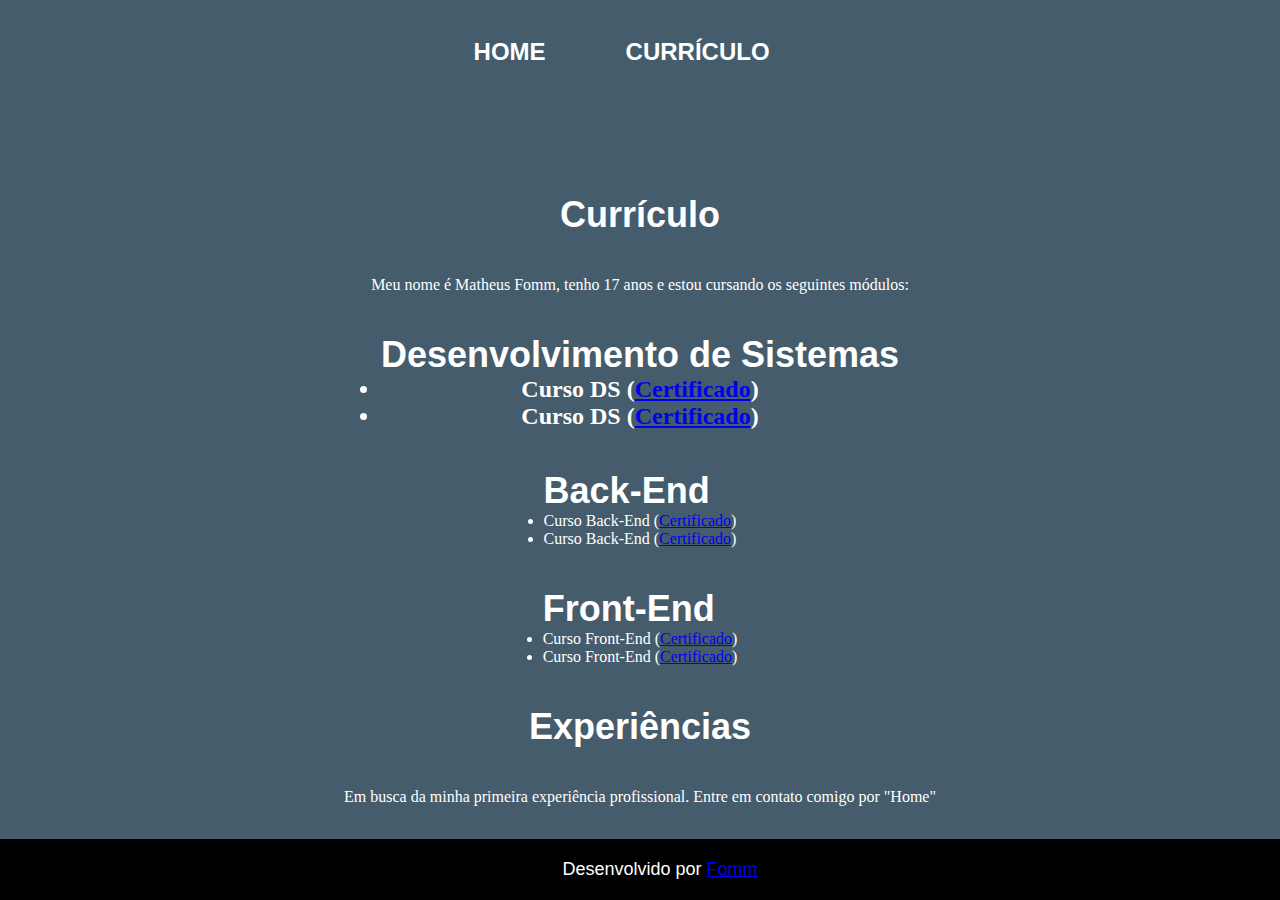
<file: curriculo.html>
<!DOCTYPE html>
<html lang="pt-br">

<head>
    <meta charset="UTF-8">
    <meta name="viewport" content="width=device-width, initial-scale=1.0">
    <title>Currículo</title>
    <link rel="stylesheet" href="style.css">
    <link rel="stylesheet" href="https://cdnjs.cloudflare.com/ajax/libs/font-awesome/6.0.0-beta3/css/all.min.css">
</head>

<body>
    <header class="cabecalho">
        <nav class="cabecalho-menu">
            <a class="cabecalho-menu-links" href="index.html">HOME</a>
            <a class="cabecalho-menu-links" href="curriculo.html">CURRÍCULO</a>
        </nav>
    </header>

    <main class="conteudo">

        <section class="apresentacao-conteudo">
            <h1 class="apresentacao-conteudo-titulo">Currículo</h1>
            <p class="apresentacao-conteudo-texto">
                Meu nome é Matheus Fomm, tenho 17 anos e estou cursando os seguintes módulos:
            </p>

            <!-- Módulo de Desenvolvimento de Sistemas -->
            <section>
                <h2 class="apresentacao-conteudo-titulo">Desenvolvimento de Sistemas <h2>
                <ul>
                    <li>Curso DS (<a href="linkdocertificado">Certificado</a>)</li>
                    <li>Curso DS (<a href="linkdocertificado">Certificado</a>)</li>
                </ul>
            </section>

            <!-- Módulo de Back-End -->
            <section>
                <h2 class="apresentacao-conteudo-titulo">Back-End</h2>
                <ul>
                    <li>Curso Back-End (<a href="linkdocertificado">Certificado</a>)</li>
                    <li>Curso Back-End (<a href="linkdocertificado">Certificado</a>)</li>
                </ul>
            </section>

            <!-- Módulo de Front-End -->
            <section>
                <h2 class="apresentacao-conteudo-titulo">Front-End</h2>
                <ul>
                    <li>Curso Front-End (<a href="linkdocertificado">Certificado</a>)</li>
                    <li>Curso Front-End (<a href="linkdocertificado">Certificado</a>)</li>
                </ul>
            </section>

            <h1 class="apresentacao-conteudo-titulo">Experiências</h1>
            <p class="apresentacao-conteudo-texto">Em busca da minha primeira experiência profissional. Entre em contato comigo por "Home" </p>
        </section>

    </main>
</body>

</html>

<footer class="rodape">

    <p>
        Desenvolvido por <a href="https://github.com/MatheusFommGarcia">Fomm</a>
    </p>
    
    </footer>
</file>
<file: style.css>
* {

    margin: 0;
    padding: 0;
    
    }
    
    body {
    
    height: 100vh;
    background-color: rgb(68, 92, 108);
    background-size: cover;
    background-repeat: no-repeat;
    background-attachment: fixed;
    margin: 0;
    color: rgb(255, 255, 255);
    
    }
    
    .cabecalho {
    
    padding: 3% 0% 0% 37%;
    
    }
    
    .cabecalho-menu {
    
    display: flex;
    gap: 80px;
    
    }
    
    .cabecalho-menu-links {
    
    font-family: Arial, Helvetica, sans-serif;
    font-size: 24px;
    font-weight: 600;
    color: rgb(255, 255, 255);
    text-decoration: none;
    
    }
    
    .titulo-destaque {
    
    color: #ffffff;
    
    }
    
    .conteudo {
    
    height: auto;
    flex-direction: column;
    margin: 10%;
    display: flex;
    align-items: center;
    justify-content: space-between;
    margin-bottom: 15px;
    
    }
    
    .apresentacao-conteudo {
    
    width: 615px;
    display: flex;
    flex-direction: column;
    justify-content: center;
    align-items: center;
    text-align: center;
    height: auto;
    gap: 40px;
    order: 2;
    }
    
    .apresentacao-conteudo-titulo {
    
    font-size: 36px;
    font-family: 'Lucida Sans', 'Lucida Sans Regular', 'Lucida Grande', 'Lucida Sans Unicode', Geneva, Verdana, sans-serif;
    text-align: justify;
    
    }
    
    .apresentacao-conteudo-paragrafo {
    
    font-size: 24px;
    font-family: 'Gill Sans', 'Gill Sans MT', Calibri, 'Trebuchet MS', sans-serif;
    text-align: justify;
    
    }
    
/* comeco botao1 */

    .botao1 {
        background-color: #10043d;
        color: #ff0000a1;
        width: 500px;
        height: 80px;
        text-align: center;
        display: flex;
        justify-content: center;
        align-items: center;
        border: 2px solid #ff0000a2;
border-radius: 50px;
        font-size: 36px;
        padding: 15px 0;
        text-decoration: none;
        font-family: Verdana, Geneva, Tahoma, sans-serif;
        letter-spacing: 2px;
        text-transform: uppercase;
        position: relative;
        overflow: hidden;
    }
    
    .botao1::before {
        content: "";
        position: absolute;
        top: 0;
        left: -100%;
        width: 100%;
        height: 100%;
        background: linear-gradient(45deg, transparent, #ff0000);
        transition: 0.5s;
    }
    
    .botao1:hover:before {

        left: 100%;
    }

    .botao1 i {

        position: absolute;
        left: 50%;
        top: 50%;
        transform: translate(-50%, -50%);
        font-size: 60px;
    }

/* fim botao1 */

/* comeco botao2 */

    .botao2 {
        background-color: #10043d;
        color: #ffffff;
        width: 500px;
        height: 80px;
        text-align: center;
        display: flex;
        justify-content: center;
        align-items: center;
        border: 2px solid #ffffff;
        border-radius: 50px;
        font-size: 36px;
        padding: 15px 0;
        text-decoration: none;
        font-family: Verdana, Geneva, Tahoma, sans-serif;
        letter-spacing: 2px;
        text-transform: uppercase;
        position: relative;
        overflow: hidden;
    }
    
    .botao2::before {
        content: "";
        position: absolute;
        top: 0;
        left: -100%;
        width: 100%;
        height: 100%;
        background: linear-gradient(45deg, transparent, #ff5500);
        transition: 0.5s;
    }
    
    .botao2:hover:before {

        left: 100%;
    }

    .botao2 i {

        position: absolute;
        left: 50%;
        top: 50%;
        transform: translate(-50%, -50%);
        font-size: 60px;
    }

    .botao2 {
        background-color: #10043d;
        color:  #0e76a8;
        width: 500px;
        height: 80px;
        text-align: center;
        display: flex;
        justify-content: center;
        align-items: center;
        border: 2px solid  #0e76a8;
        border-radius: 50px;
        font-size: 36px;
        padding: 15px 0;
        text-decoration: none;
        font-family: Verdana, Geneva, Tahoma, sans-serif;
        letter-spacing: 2px;
        text-transform: uppercase;
        position: relative;
        overflow: hidden;
    }
    
    .botao2::before {
        content: "";
        position: absolute;
        top: 0;
        left: -100%;
        width: 100%;
        height: 100%;
        background: linear-gradient(45deg, transparent, #0077b5);
        transition: 0.5s;
    }
    
    .botao2:hover:before {

        left: 100%;
    }

    .botao2 i {

        position: absolute;
        left: 50%;
        top: 50%;
        transform: translate(-50%, -50%);
        font-size: 60px;
    }

    /* fim botao2 */

    /* comeco botao3 */

    .botao3 {
        background-color: #10043d;
        color: #333;
        width: 500px;
        height: 80px;
        text-align: center;
        display: flex;
        justify-content: center;
        align-items: center;
        border: 2px solid #333;
        border-radius: 50px;
        font-size: 36px;
        padding: 15px 0;
        text-decoration: none;
        font-family: Verdana, Geneva, Tahoma, sans-serif;
        letter-spacing: 2px;
        text-transform: uppercase;
        position: relative;
        overflow: hidden;
    }
    
    .botao3::before {
        content: "";
        position: absolute;
        top: 0;
        left: -100%;
        width: 100%;
        height: 100%;
        background: linear-gradient(45deg, transparent, #333);
        transition: 0.5s;
    }
    
    .botao3:hover:before {

        left: 100%;
    }

    .botao3 i {

        position: absolute;
        left: 50%;
        top: 50%;
        transform: translate(-50%, -50%);
        font-size: 60px;
    }

/* fim botao3 */



/* comeco botao4 */

    .botao4 {
        background-color: #10043d;
        color: #25d366;
        width: 500px;
        height: 80px;
        text-align: center;
        display: flex;
        justify-content: center;
        align-items: center;
        border: 2px solid #25d366;
        border-radius: 50px;
        font-size: 36px;
        padding: 15px 0;
        text-decoration: none;
        font-family: Verdana, Geneva, Tahoma, sans-serif;
        letter-spacing: 2px;
        text-transform: uppercase;
        position: relative;
        overflow: hidden;
    }
    
    .botao4::before {
        content: "";
        position: absolute;
        top: 0;
        left: -100%;
        width: 100%;
        height: 100%;
        background: linear-gradient(45deg, transparent, #25d366);
        transition: 0.5s;
    }
    
    .botao4:hover:before {

        left: 100%;
    }

    .botao4 i {

        position: absolute;
        left: 50%;
        top: 50%;
        transform: translate(-50%, -50%);
        font-size: 60px;
    }

/* fim botao4 */


/* comeco botao5 */

    .botao5 {
        background-color: #10043d;
        color: #cb0081;
        width: 500px;
        height: 80px;
        margin-bottom: 80px;
        text-align: center;
        display: flex;
        justify-content: center;
        align-items: center;
        border: 2px solid #cb0081;
        border-radius: 50px;
        font-size: 36px;
        padding: 15px 0;
        text-decoration: none;
        font-family: Verdana, Geneva, Tahoma, sans-serif;
        letter-spacing: 2px;
        text-transform: uppercase;
        position: relative;
        overflow: hidden;
    }
    
    .botao5::before {
        content: "";
        position: absolute;
        top: 0;
        left: -100%;
        width: 100%;
        height: 100%;
        background: linear-gradient(45deg, transparent, #cb0081);
        transition: 0.5s;
    }
    
    .botao5:hover:before {

        left: 100%;
    }

    .botao5 i {

        position: absolute;
        left: 50%;
        top: 50%;
        transform: translate(-50%, -50%);
        font-size: 60px;
    }

    /* fim botao5 */


/* IMAGEM */

.imagem {

    max-width: 100%;
width: 650px;
height: 650px;
text-align: center;
align-items: center;
border-radius: 10px;
box-shadow: 0px 0px 20px rgba(rgb(233, 233, 233), rgb(255, 0, 0), rgb(0, 217, 255), alpha);
transition: tranform 0.3s ease-in-out;
position: relative;
overflow: hidden;
order: 1;

margin-bottom: 80px;

}

.imagem.img {

    object-fit: cover;
display: block;
width: 100%;
height: 100%;


}


.imagem ::before {

    bottom: 0;
    right: 0;
    border-bottom-right-radius: 10px;
    border-width: 2px 0 0 2px;


}

.imagmem::before {

    content: "";
    position:  absolute;
    width: 10px;
    height: 10px;
    border: 2px solid #ff5500;
    background-color: transparent;
    


}

.imagem::after {

content: "";
position:  absolute;
width: 10px;
height: 10px;
border: 2px solid #ff5500;
background-color: transparent;

}

.imagem::after {

bottom: 0;
right: 0;
border-bottom-right-radius: 10px;
border-width: 0 2px 2px 0;

}

.imagem:hover {

    transform: scale(1.1);

}

.rodape {

position: fixed;
bottom: 0;
left: 0;
width: 100%;
color: #ffffff;
background-color: #000000;
display: flex;
align-items: center;
justify-content: center;
text-align: center;
font-family: 'Lucida Sans', 'Lucida Sans Regular', 'Lucida Grande', 'Lucida Sans Unicode', Geneva, Verdana, sans-serif;
font-size: 18px;
font-weight: 400;
padding: 20px;

}


.rodape a:hover {

color: #ffa500;

}
</file>
